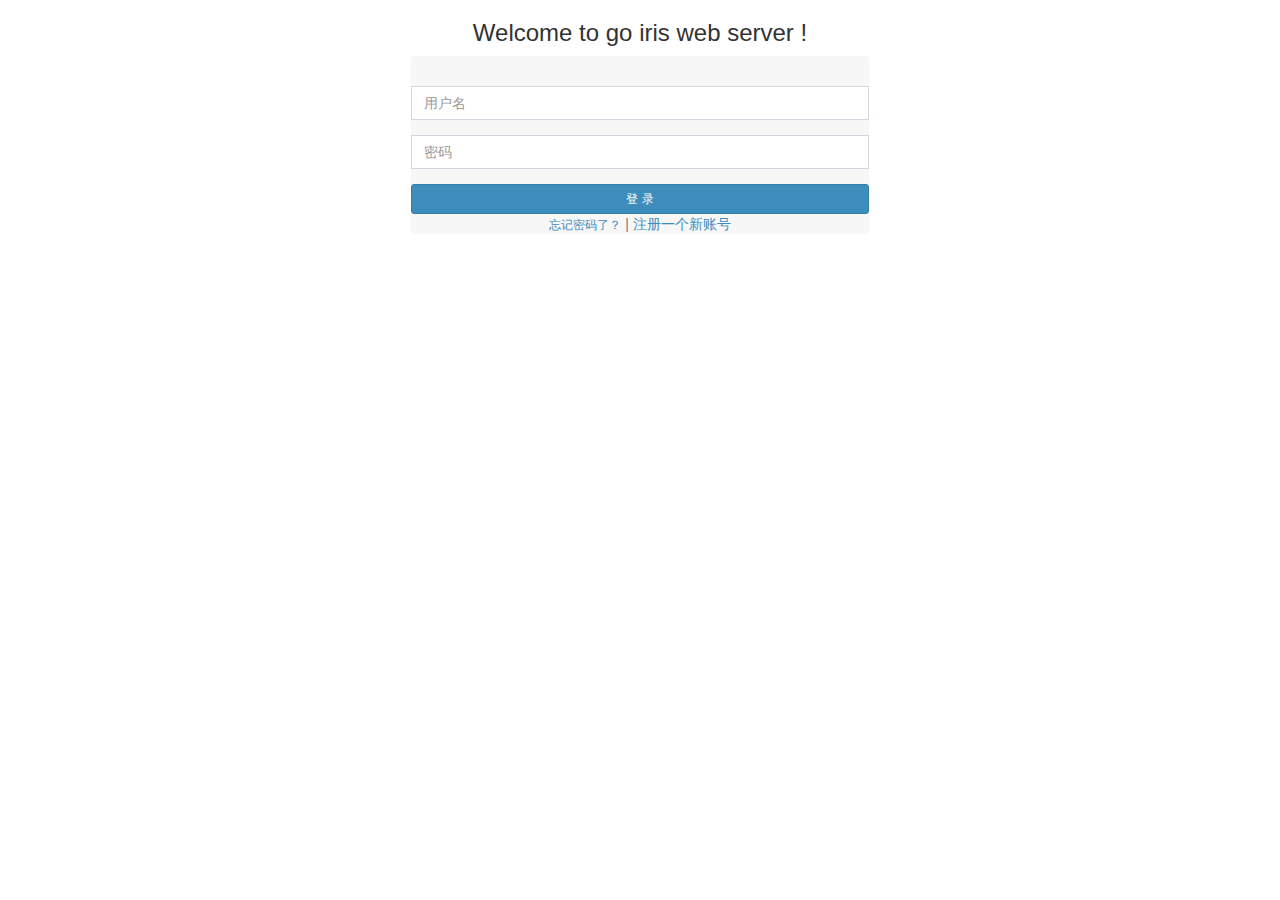
<file: resources/index.html>
<!DOCTYPE html><html><head><meta charset=utf-8><meta name=viewport content="width=device-width,initial-scale=1,user-scalable=no,maximum-scale=1,minimum-scale=1"><title>go-iris-web</title><link href=./static/css/app.d636f3d13f4dea596999cd1f230e3afc.css rel=stylesheet></head><body class="hold-transition skin-purple sidebar-mini"><div id=app></div><script type=text/javascript src=./static/js/manifest.bde45b1329ed42f30032.js></script><script type=text/javascript src=./static/js/vendor.8bf2ac9c9983d9f0be44.js></script><script type=text/javascript src=./static/js/app.cc4b8b14872e6f2c34f6.js></script></body></html>
</file>
